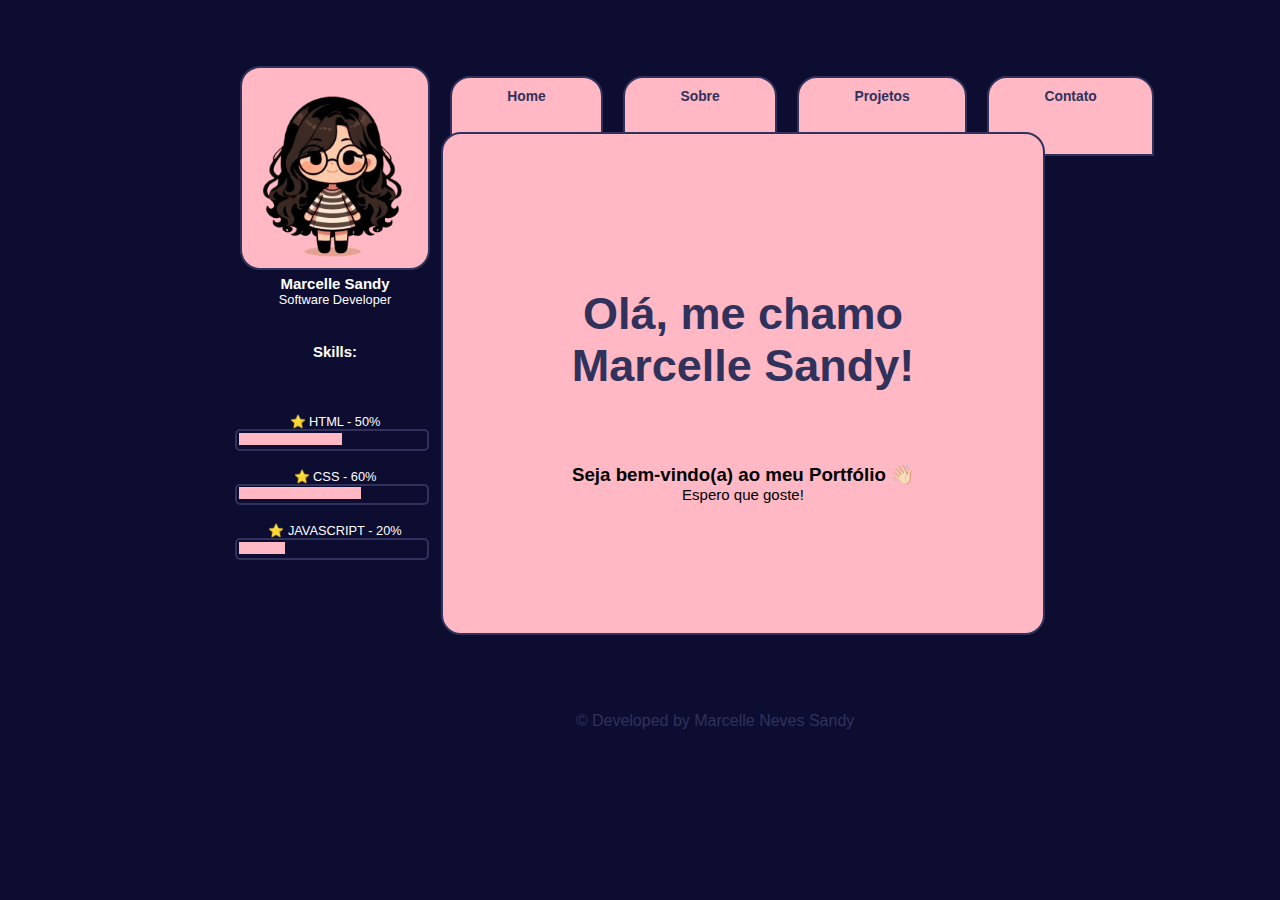
<file: index.html>
<!DOCTYPE html>
<html lang="pt-br">

<head>
    <meta charset="UTF-8" />
    <meta name="viewport" content="width=device-width, initial-scale=1.0" />
    <title>Marcelle Sandy - Home</title>
    <link rel="stylesheet" href="style.css" />
    <link rel="icon" href="img/minieu.icon.png">
</head>

<body>

    <div id="conteiner">
        <header>
            <div id="navbar">
                <ul>
                    <a href="./">
                        <li><strong>Home</strong></li>
                    </a>
                    <a href="sobre.html">
                        <li><strong>Sobre</strong></li>
                    </a>
                    <a href="projetos.html">
                        <li><strong>Projetos</strong></li>
                    </a>
                    <a href="contato.html">
                        <li><strong>Contato</strong></li>
                    </a>
                </ul>
            </div>

        </header>

        <div id="primeiro">
            <div class="conteudo">
                <h1 style="text-align: center">
                    <br /><br />
                    Olá, me chamo
                    <br />
                    Marcelle Sandy!
                </h1>
                <br /><br /><br /><br />
                <h3>
                    Seja bem-vindo(a) ao meu Portfólio 👋🏻
                </h3>
                <p>Espero que goste!</p>
            </div>
        </div>

        <div id="lateral">
            <div id="profile">
                <img src="img/minieu.icon.png" alt="Profile Image">
            </div>
            <h1>Marcelle Sandy</h1>
            <p>Software Developer</p>
            <br />
            <br />
            <h1>Skills:</h1>
            <br />
            <br />
            <br />
            <p>⭐ HTML - 50%</p>
            <div class="progress-bar" style="--width: 50"></div>
            <br />
            <p>⭐ CSS - 60%</p>
            <div class="progress-bar" style="--width: 60"></div>
            <br />
            <p>⭐ JAVASCRIPT - 20%</p>
            <div class="progress-bar" style="--width: 20"></div>

        </div>

    </div>

    <footer>
        <p>&copy; Developed by Marcelle Neves Sandy</p>
    </footer>
</body>

</html>
</file>
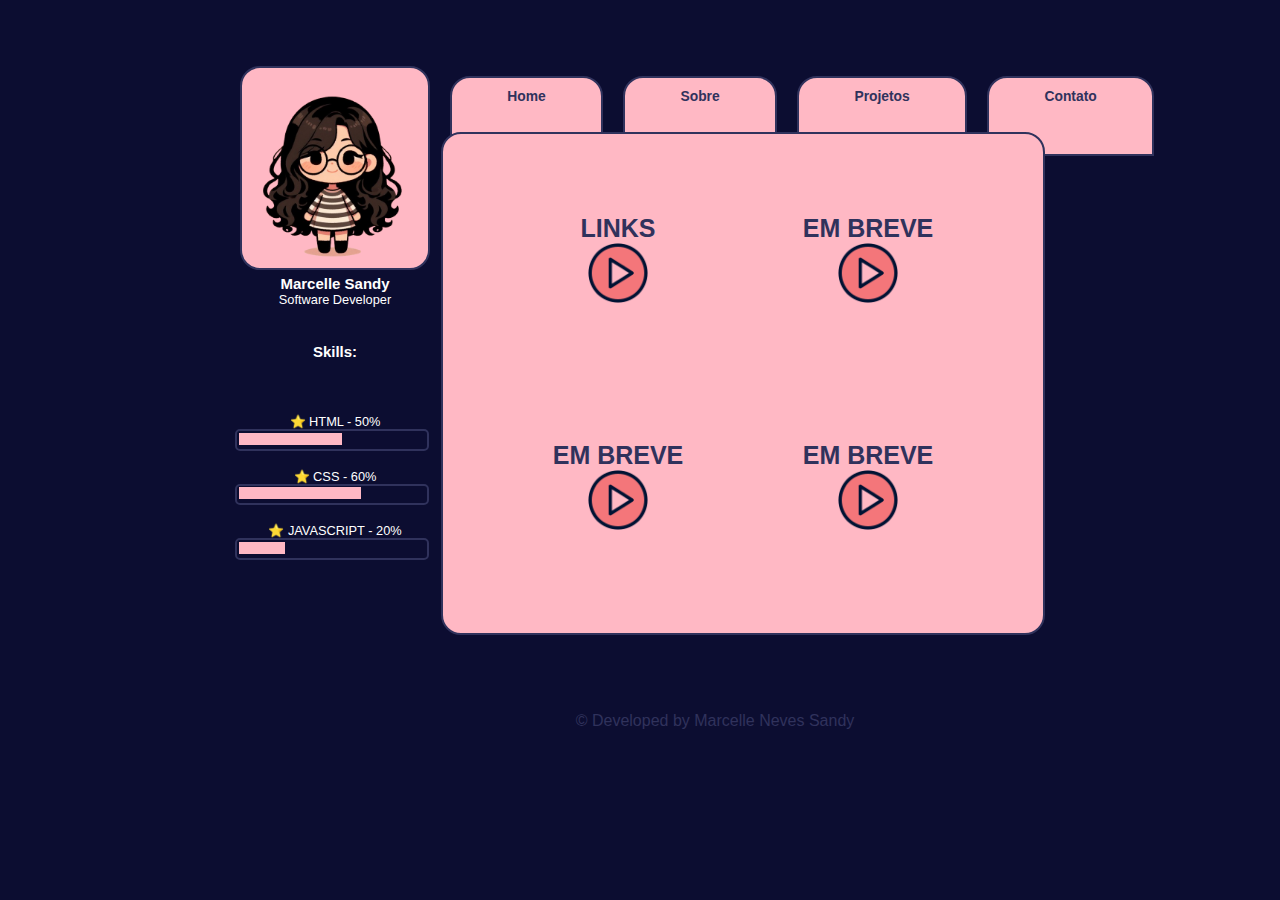
<file: projetos.html>
<!DOCTYPE html>
<html lang="pt-br">

<head>
    <meta charset="UTF-8" />
    <meta name="viewport" content="width=device-width, initial-scale=1.0" />
    <title>Marcelle Sandy - Home</title>
    <link rel="stylesheet" href="style.css" />
    <link rel="icon" href="img/minieu.icon.png">
</head>

<body>

    <div id="conteiner">
        <header>
            <div id="navbar">
                <ul>
                    <a href="./">
                        <li><strong>Home</strong></li>
                    </a>
                    <a href="sobre.html">
                        <li><strong>Sobre</strong></li>
                    </a>
                    <a href="projetos.html">
                        <li><strong>Projetos</strong></li>
                    </a>
                    <a href="contato.html">
                        <li><strong>Contato</strong></li>
                    </a>
                </ul>
            </div>

        </header>

        <div id="primeiro">
            <div class="conteudo-projeto">
                 <div class="caixa1">
                     <a href="https://links-marcellenevessandy.vercel.app/" target="_blank"><br><strong>LINKS</strong>
                        <br>
                         <img src="img/play.png" style="width:60px" alt="">
                     </a>
                 </div>
                 <div class="caixa1">
                    <a  target="_blank"><br><strong>EM BREVE</strong>
                        <br>
                         <img src="img/play.png" style="width:60px" alt="">
                     </a>
                </div>
             </div>
             <div class="conteudo-projeto">
                <div class="caixa1">
                    <a target="_blank"><br><strong>EM BREVE</strong>
                        <br>
                         <img src="img/play.png" style="width:60px" alt="">
                     </a>
                </div>
                <div class="caixa1">
                    <a target="_blank"><br><strong>EM BREVE</strong>
                        <br>
                         <img src="img/play.png" style="width:60px" alt="">
                     </a>
                </div>
            </div>
        </div>

        <div id="lateral">
            <div id="profile">
                <img src="img/minieu.icon.png" alt="Profile Image">
            </div>
            <h1>Marcelle Sandy</h1>
            <p>Software Developer</p>
            <br />
            <br />
            <h1>Skills:</h1>
            <br />
            <br />
            <br />
            <p>⭐ HTML - 50%</p>
            <div class="progress-bar" style="--width: 50"></div>
            <br />
            <p>⭐ CSS - 60%</p>
            <div class="progress-bar" style="--width: 60"></div>
            <br />
            <p>⭐ JAVASCRIPT - 20%</p>
            <div class="progress-bar" style="--width: 20"></div>

        </div>

    </div>

    <footer>
        <p>&copy; Developed by Marcelle Neves Sandy</p>
    </footer>
</body>

</html>
</file>
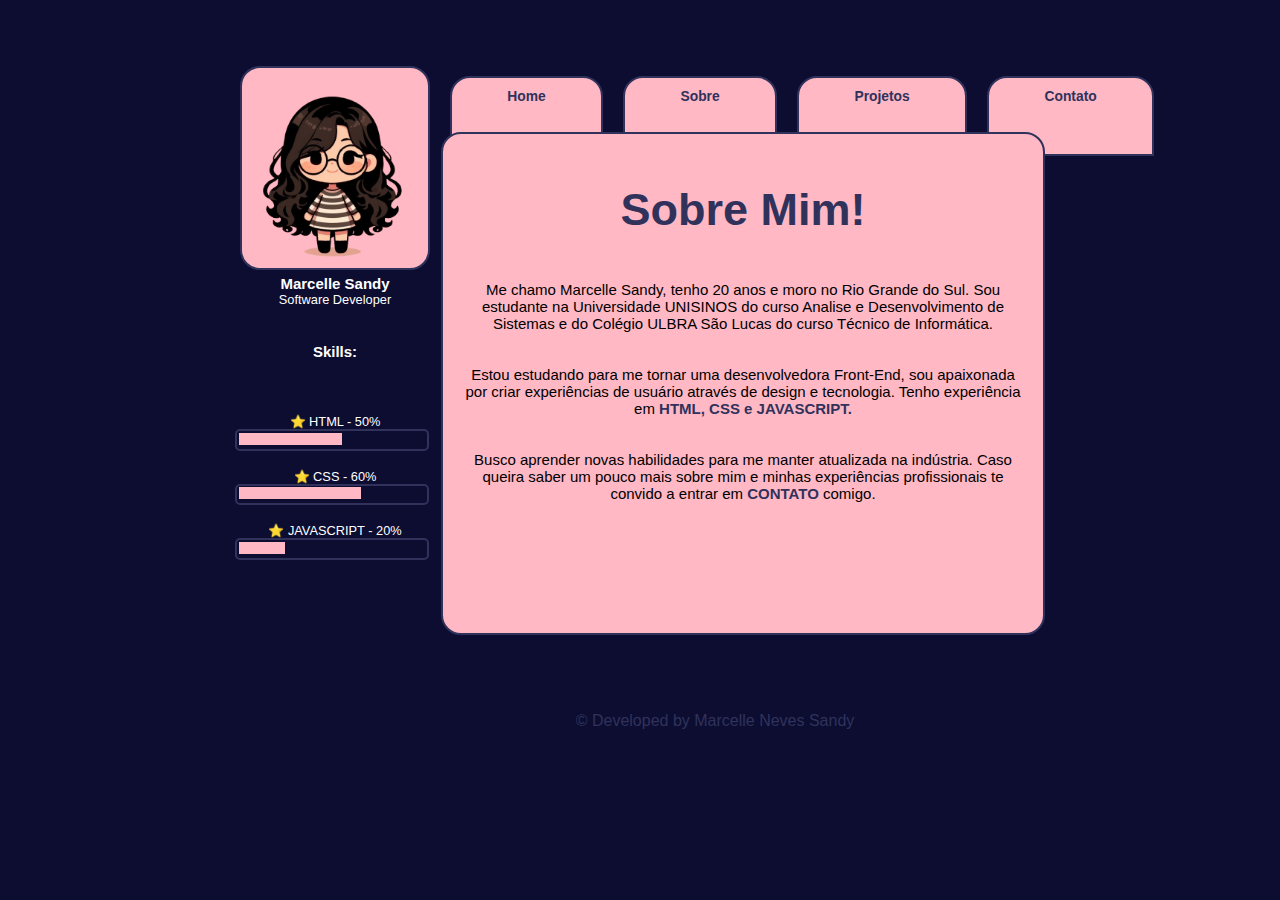
<file: sobre.html>
<!DOCTYPE html>
<html lang="pt-br">

<head>
    <meta charset="UTF-8" />
    <meta name="viewport" content="width=device-width, initial-scale=1.0" />
    <title>Marcelle Sandy - Home</title>
    <link rel="stylesheet" href="style.css" />
    <link rel="icon" href="img/minieu.icon.png">
</head>

<body>

    <div id="conteiner">
        <header>
            <div id="navbar">
                <ul>
                    <a href="./">
                        <li><strong>Home</strong></li>
                    </a>
                    <a href="sobre.html">
                        <li><strong>Sobre</strong></li>
                    </a>
                    <a href="projetos.html">
                        <li><strong>Projetos</strong></li>
                    </a>
                    <a href="contato.html">
                        <li><strong>Contato</strong></li>
                    </a>
                </ul>
            </div>

        </header>

        <div id="primeiro">
            <div class="conteudo-sobre">
              <h1 style="text-align: center">
                Sobre Mim!
              </h1>
              <br />
              <p>
                <br />
                Me chamo Marcelle Sandy, tenho 20 anos e moro no Rio Grande do Sul.
                Sou estudante na Universidade UNISINOS do curso Analise e Desenvolvimento de Sistemas 
                e do Colégio ULBRA São Lucas do curso Técnico de Informática.<br><br> <br />
                Estou estudando para me tornar uma desenvolvedora Front-End, sou apaixonada por criar experiências de usuário
                através de design e tecnologia. Tenho experiência em <strong style="color: rgb(48, 50, 92)">HTML, CSS
                e JAVASCRIPT.</strong>
                <br><br> <br />
                Busco aprender novas habilidades para me manter atualizada na indústria. Caso queira saber um pouco mais sobre mim e minhas experiências profissionais
                te convido a entrar em <a href="contato.html">CONTATO</a> comigo.
              </p>
            </div>
          </div>

        <div id="lateral">
            <div id="profile">
                <img src="img/minieu.icon.png" alt="Profile Image">
            </div>
            <h1>Marcelle Sandy</h1>
            <p>Software Developer</p>
            <br />
            <br />
            <h1>Skills:</h1>
            <br />
            <br />
            <br />
            <p>⭐ HTML - 50%</p>
            <div class="progress-bar" style="--width: 50"></div>
            <br />
            <p>⭐ CSS - 60%</p>
            <div class="progress-bar" style="--width: 60"></div>
            <br />
            <p>⭐ JAVASCRIPT - 20%</p>
            <div class="progress-bar" style="--width: 20"></div>

        </div>

    </div>

    <footer>
        <p>&copy; Developed by Marcelle Neves Sandy</p>
    </footer>
</body>

</html>
</file>
<file: style.css>
/*CSS base de todos HTML*/
* {
    margin: 0;
    padding: 0;
}

:root {
    --cor-body: rgb(12, 13, 49);
    --cor-principal: #ffb8c4;
    --cor-borda: rgb(48, 50, 92);
    --cor-texto: #000;
    --cor-textoLateral: #fff;
    --cor-footer: rgb(48, 50, 92);
}

body {
    font-family: 'Outfit', sans-serif;
    background: var(--cor-body);
}

#conteiner {
    width: 810px;
    height: 650px;
    border: 1px solid var(--cor-body);
    margin: 0 auto;
    margin-top: 60px;
    border-radius: 20px;
}

ul {
    margin: 0;
    padding: 0;
    list-style: none;
}

#navbar {
    margin: 5px;
    width: 600px;
    height: 60px;
    float: right;
}

#navbar ul {
    display: inline-flex;
    height: 100px;
    font-size: 0.84em;
    border-radius: 20px;
}

#navbar ul a {
    font-size: 1.03em;
    display: block;
    padding: 0.3em 4em;
    line-height: 2.1em;
    text-decoration: none;
    color: var(--cor-borda);
    border: 2px solid var(--cor-borda);
    border-radius: 20px 20px 0px 20px;
    background: var(--cor-principal);
    margin: 10px;
}

.conteudo-lateral ul {
    margin: 0;
    padding: 0;
    list-style: none;
}

#lateral {
    width: 200px;
    height: 551px;
    border-radius: 20px;
}

#profile {
    margin: 5px 5px;
    height: 200px;
    background-color: var(--cor-principal);
    border-radius: 20px;
    border: 2px solid var(--cor-borda);
    display: flex;
    align-items: center;
    justify-content: center;
    overflow: hidden; 
}

#profile img {
    max-height: 100%;
    max-width: 100%;
    border-radius: 20px; 
}

#lateral h1 {
    font-size: 15px;
    text-align: center;
    color: var(--cor-textoLateral);
}

#lateral p {
    font-size: 0.8em;
    text-align: center;
    color: var(--cor-textoLateral);
}

.progress-bar {
    width: 190px;
    height: 1.1em;
    background-color: var(--cor-body);
    color: var(--cor-body);
    position: relative;
    border: 2px solid var(--cor-borda);
    border-radius: 5px;
}

.progress-bar::before {
    content: attr(data-label);
    display: flex;
    align-items: center;
    position: absolute;
    left: 0.1em;
    top: 0.1em;
    bottom: 0.1em;
    width: calc(var(--width, 1) * 1%);
    min-width: 0.5rem;
    max-width: calc(80% - 0.9em);
    background-color: var(--cor-principal);
    padding: 0.25em;
    height: 4px;
}

#primeiro {
    width: 600px;
    height: 499px;
    float: right;
    background: var(--cor-principal);
    border-radius: 20px;
    margin-top: 1px;
    border: 2px solid var(--cor-borda);
}

#primeiro h1 {
    margin-top: 50px;
    font-size: 45px;
    color: var(--cor-footer);
}

.conteudo {
    text-align: center;
}

.conteudo p {
    font-size: 15px;
    text-align: center;
}

a {
    text-decoration: none;
    color: var(--cor-textoLateral);
}

h2 {
    text-align: center;
    font-size: 30px;
}

footer {
    margin-left: 150px;
    text-align: center;
    color: var(--cor-footer);
}

/*CSS sobre mim*/

.conteudo-sobre {
    text-align: center;
    overflow: auto;
    margin: 0 20px;
}

.conteudo-sobre p {
    font-size: 15px;
    text-align: center;
    margin-top: 10px;
    cursor: pointer;
}

.conteudo-sobre a {
    color: var(--cor-borda);
    font-weight: bold;
}

.conteudo-sobre p a:hover {
    color: var(--cor-texto);
}

/*CSS projetos */

.conteudo-projeto {
    padding: 50px;
    display: flex;
    justify-content: space-around;
    font-size: 22px;
  }
  
  .conteudo-projeto a {
    font-size: 25px;
    color:var(--cor-borda);
  }
  
  .caixa1:hover {
    -webkit-transform: scale(2.2);
    transform: scale(1.1);
  }
  
  .caixa2:hover {
    -webkit-transform: scale(2.2);
    transform: scale(1.1);
  }
  
  .caixa3:hover {
    -webkit-transform: scale(2.2);
    transform: scale(1.1);
  }
  
  .caixa4:hover {
    -webkit-transform: scale(2.2);
    transform: scale(1.1);
  }
  
  .caixa1,
  .caixa2,
  .caixa3,
  .caixa4 {
    width: 200px;
    height: 125px;
    text-align: center;
    padding: 1px;
  }

  /* CSS contato */
.conteudo-contato {
    margin-top: 50px;
  }
  
  .contatos ul li {
    display: inline-block;
    align-items: center;
    margin-top: 30px;
    margin-left: 100px;
    padding: 0px;
  }

  .final {
    margin-top: 100px;
    margin-right: 10px;
    text-align: center;
  }
  
  /* CSS footer*/
  
  #rodape {
    margin-left: 150px;
    text-align: center;
    color: var(--cor-texto);
  }
</file>
